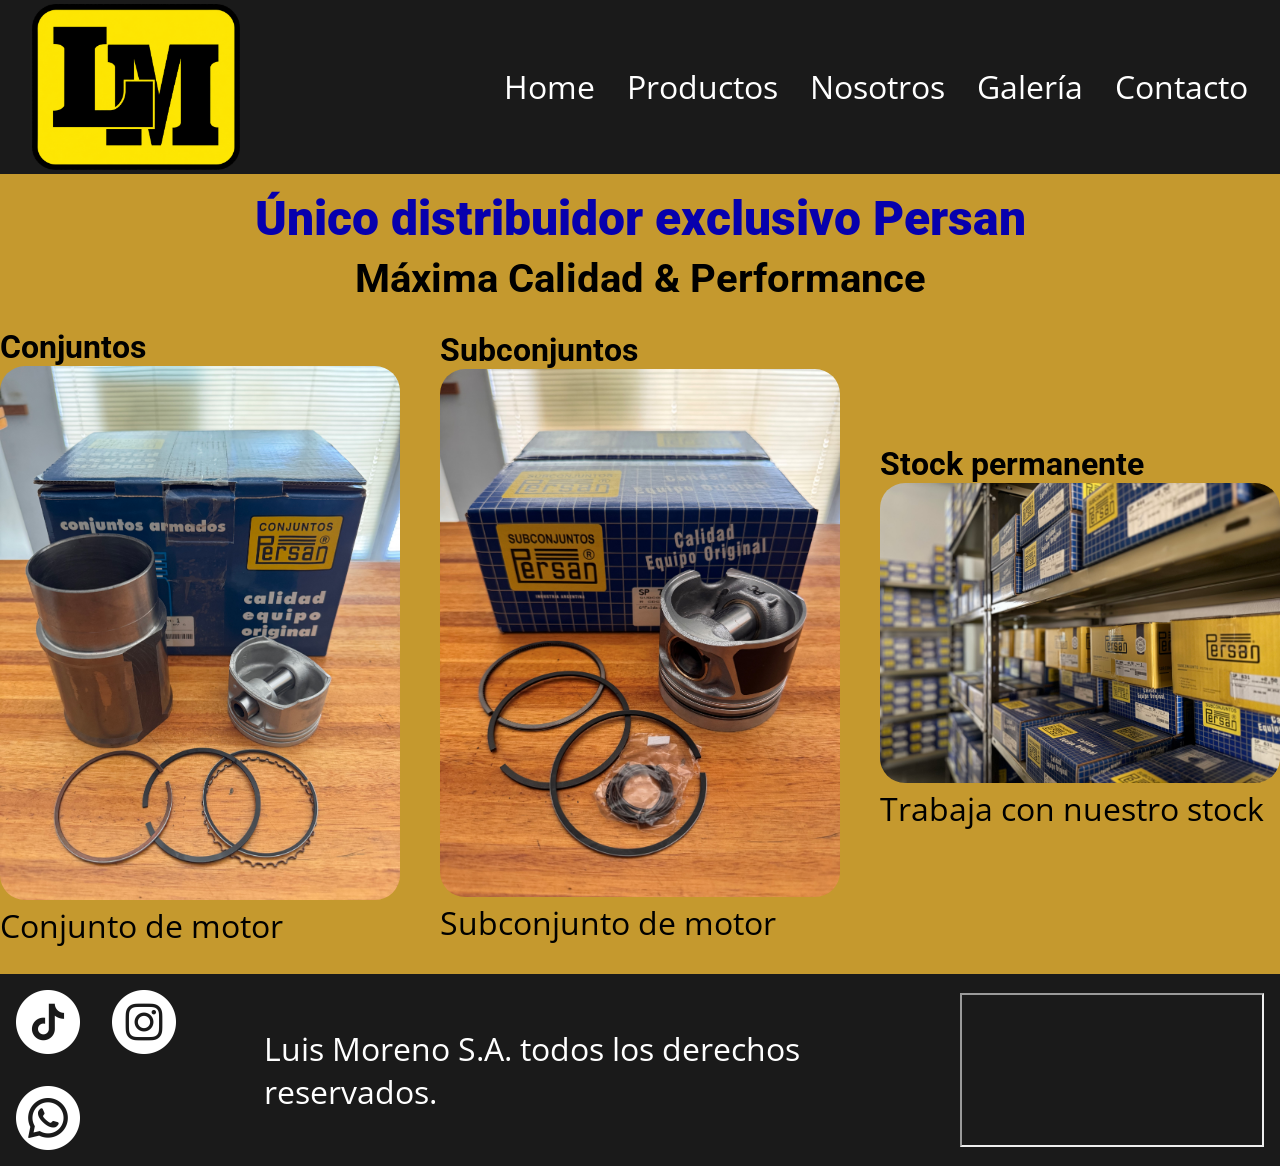
<file: index.html>
<!DOCTYPE html>
<html lang="es">

<head>
    <meta charset="UTF-8">
    <meta name="viewport" content="width=device-width, initial-scale=1.0">
    <title>Luis Moreno S.A. | Home</title>
    <link rel="stylesheet" href="./styles/styles.css">
</head>

<body>
    <!-- encabezado -->
    <header>
        <div class="logo">
            <img src="./assets/logoamarilloLM.png" alt="Logo de Luis Moreno S.A.">
        </div>

        <nav>
            <ul>
                <li>
                    <a href="#">Home</a>
                </li>
                <li>
                    <a href="./pages/productos.html">Productos</a>
                </li>
                <li>
                    <a href="./pages/nosotros.html">Nosotros</a>
                </li>
                <li>
                    <a href="./pages/galeria.html">Galería</a>
                </li>
                <li>
                    <a href="./pages/contacto.html">Contacto</a>
                </li>
            </ul>
        </nav>
    </header>

    <!-- Cuerpo principal -->
    <main>
        <h1 class="tituloprincipal">Único distribuidor exclusivo Persan</h1>



        <section class="sectionpar">
            <h2>Máxima Calidad & Performance</h2>

            <div class="contenedortarjetas">
                <article class="tarjetas">
                    <h3>Conjuntos</h3>
                    <figure>
                        <img src="./assets/cp754muestra.JPG" alt="conjunto contenido">
                    </figure>
                    <p>Conjunto de motor</p>
                </article>
                <article class="tarjetas">
                    <h3>Subconjuntos</h3>
                    <figure>
                        <img src="./assets/SP741muestra.jpg" alt="subconjunto contenido">
                    </figure>
                    <p>Subconjunto de motor</p>
                </article>
                <article class="tarjetas">
                    <h3>Stock permanente</h3>
                    <figure>
                        <img src="./assets/stock.JPG" alt="stocks de productos">
                    </figure>
                    <p>Trabaja con nuestro stock</p>
                </article>
            </div>


        </section>


    </main>
    <!-- pie -->
    <footer>
        <ul>
            <li>
                <a href="https://www.tiktok.com/login" target="_blank"> <img class="redes"
                        src="./assets/tik-toklogo.png" alt="Logo Tik Tok"></a>
            </li>
            <li>
                <a href="https://www.instagram.com/?hl=en" target="_blank"><img class="redes"
                        src="./assets/instagramlogo.png" alt="Logo Instagram"></a>
            </li>
            <li>
                <a href="https://wa.me/543489369798" target="_blank"><img class="redes" src="./assets/whatsapplogo.png"
                        alt="Logo Whatsapp"></a>
            </li>
        </ul>
        <p>Luis Moreno S.A. todos los derechos reservados.</p>
        <!-- iframe -->
        <iframe
            src="https://www.google.com/maps/embed?pb=!1m18!1m12!1m3!1d3300.8957076543043!2d-58.96464152350004!3d-34.1745840349633!2m3!1f0!2f0!3f0!3m2!1i1024!2i768!4f13.1!3m3!1m2!1s0x95bb722c31371b2f%3A0x3476637d0cc463c1!2sLuis%20Moreno%20S.A.%20Pistones%20Persan%20Distribuidor%20Nacional%20Mayorista!5e0!3m2!1ses!2sar!4v1793567367531!5m2!1ses!2sar"
            allowfullscreen="" loading="lazy" referrerpolicy="strict-origin-when-cross-origin"></iframe>
    </footer>
</body>

</html>
</file>
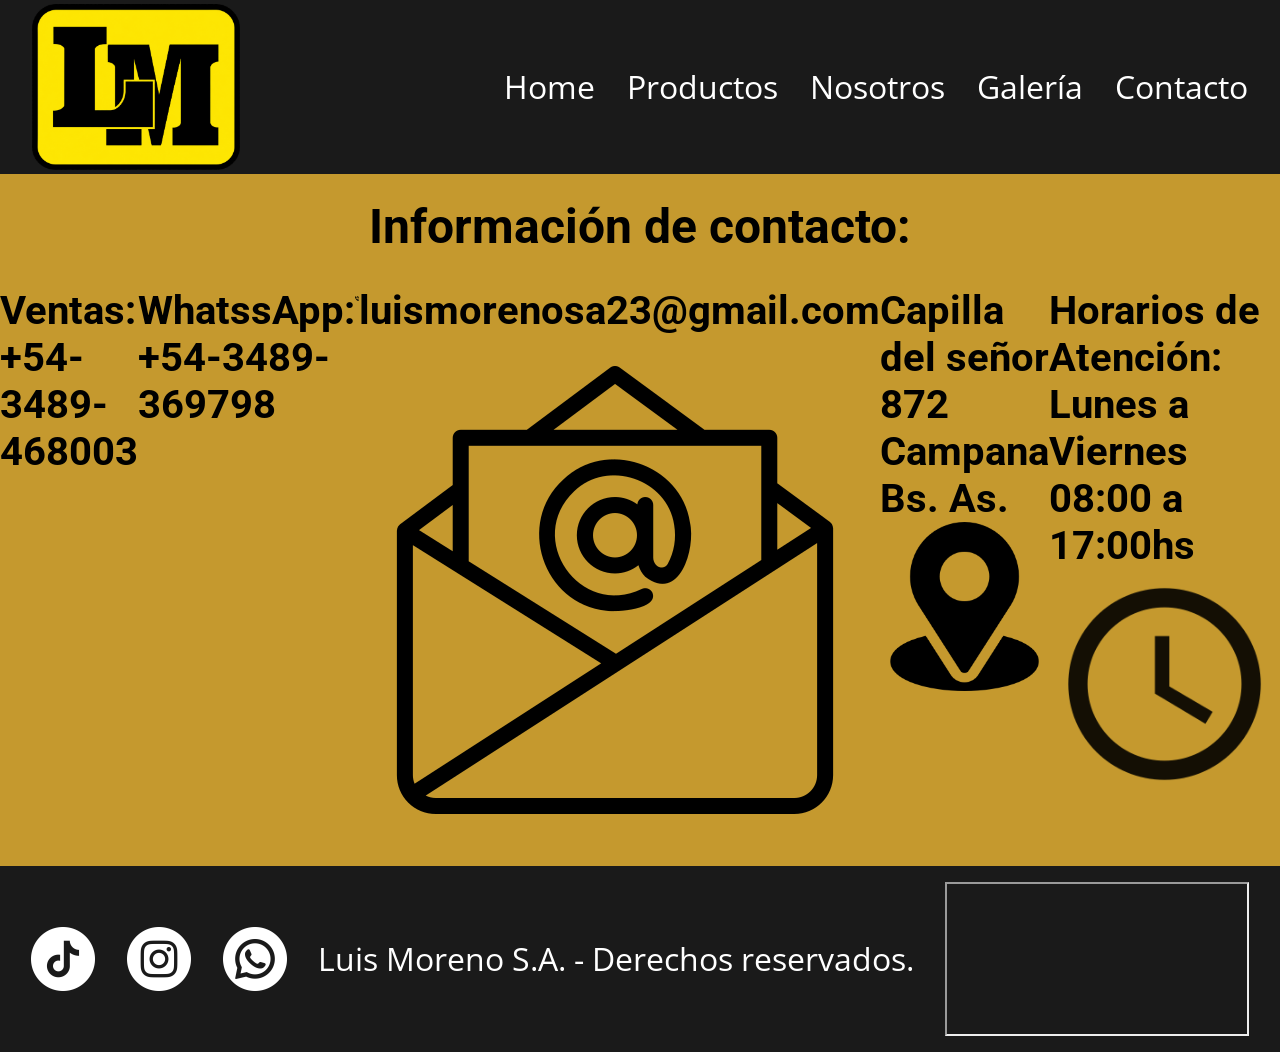
<file: pages/contacto.html>
<!DOCTYPE html>
<html lang="es">

<head>
    <meta charset="UTF-8">
    <meta name="viewport" content="width=device-width, initial-scale=1.0">
    <title>Luis Moreno S.A. | Contacto</title>
    <link rel="stylesheet" href="../styles/styles.css">
</head>

<body>
    <!-- encabezado -->
    <header>
        <div class="logo">
            <img src="../assets/logoamarilloLM.png" alt="Logo de Luis Moreno S.A.">
        </div>

        <nav>
            <ul>
                <li>
                    <a href="../index.html">Home</a>
                </li>
                <li>
                    <a href="./productos.html">Productos</a>
                </li>
                <li>
                    <a href="./nosotros.html">Nosotros</a>
                </li>
                <li>
                    <a href="./galeria.html">Galería</a>
                </li>
                <li>
                    <a href="#">Contacto</a>
                </li>
            </ul>
        </nav>
    </header>
    <main>
        <section class="sectioncontacto">
            <h1>Información de contacto:</h1>
            <div class="contenedorcontacto">
                <article class="contacto">
                    <h2>Ventas: +54-3489-468003</h2>
                    <h2>WhatssApp: +54-3489-369798</h2>
                    <figure>
                        <img src="../assets/telefonologo.png" alt="Logo telefonos de ventas">
                    </figure>
                </article>
                <article>
                    <h2>luismorenosa23@gmail.com</h2>
                    <figure>
                        <img src="../assets/correologo.png" alt="Logo correo electrónico">
                    </figure>
                </article>
                <article>
                    <h2>Capilla del señor 872 Campana Bs. As.</h2>
                    <figure>
                        <img src="../assets/ubicacionlogo.png" alt="Logo direccion de la empresa">
                    </figure>
                </article>
                <article>
                    <h2>Horarios de Atención: Lunes a Viernes 08:00 a 17:00hs</h2>
                    <figure>
                        <img src="../assets/horariologo.png" alt="Logo relog">
                    </figure>
                </article>
            </div>

        </section>

    </main>
    <!-- pie -->
    <footer>
        <ul>
            <li>
                <a href="https://www.tiktok.com/login" target="_blank"> <img class="redes"
                        src="../assets/tik-toklogo.png" alt="Logo Tik Tok"></a>
            </li>
            <li>
                <a href="https://www.instagram.com/?hl=en" target="_blank"><img class="redes"
                        src="../assets/instagramlogo.png" alt="Logo Instagram"></a>
            </li>
            <li>
                <a href="https://wa.me/543489369798" target="_blank"><img class="redes" src="../assets/whatsapplogo.png"
                        alt="Logo Whatsapp"></a>
            </li>
        </ul>
        <p>Luis Moreno S.A. - Derechos reservados.</p>
        <!-- iframe -->
        <iframe
            src="https://www.google.com/maps/embed?pb=!1m18!1m12!1m3!1d3300.8957076543043!2d-58.96464152350004!3d-34.1745840349633!2m3!1f0!2f0!3f0!3m2!1i1024!2i768!4f13.1!3m3!1m2!1s0x95bb722c31371b2f%3A0x3476637d0cc463c1!2sLuis%20Moreno%20S.A.%20Pistones%20Persan%20Distribuidor%20Nacional%20Mayorista!5e0!3m2!1ses!2sar!4v1793567367531!5m2!1ses!2sar"
            allowfullscreen="" loading="lazy" referrerpolicy="strict-origin-when-cross-origin"></iframe>
    </footer>
</body>

</html>
</file>
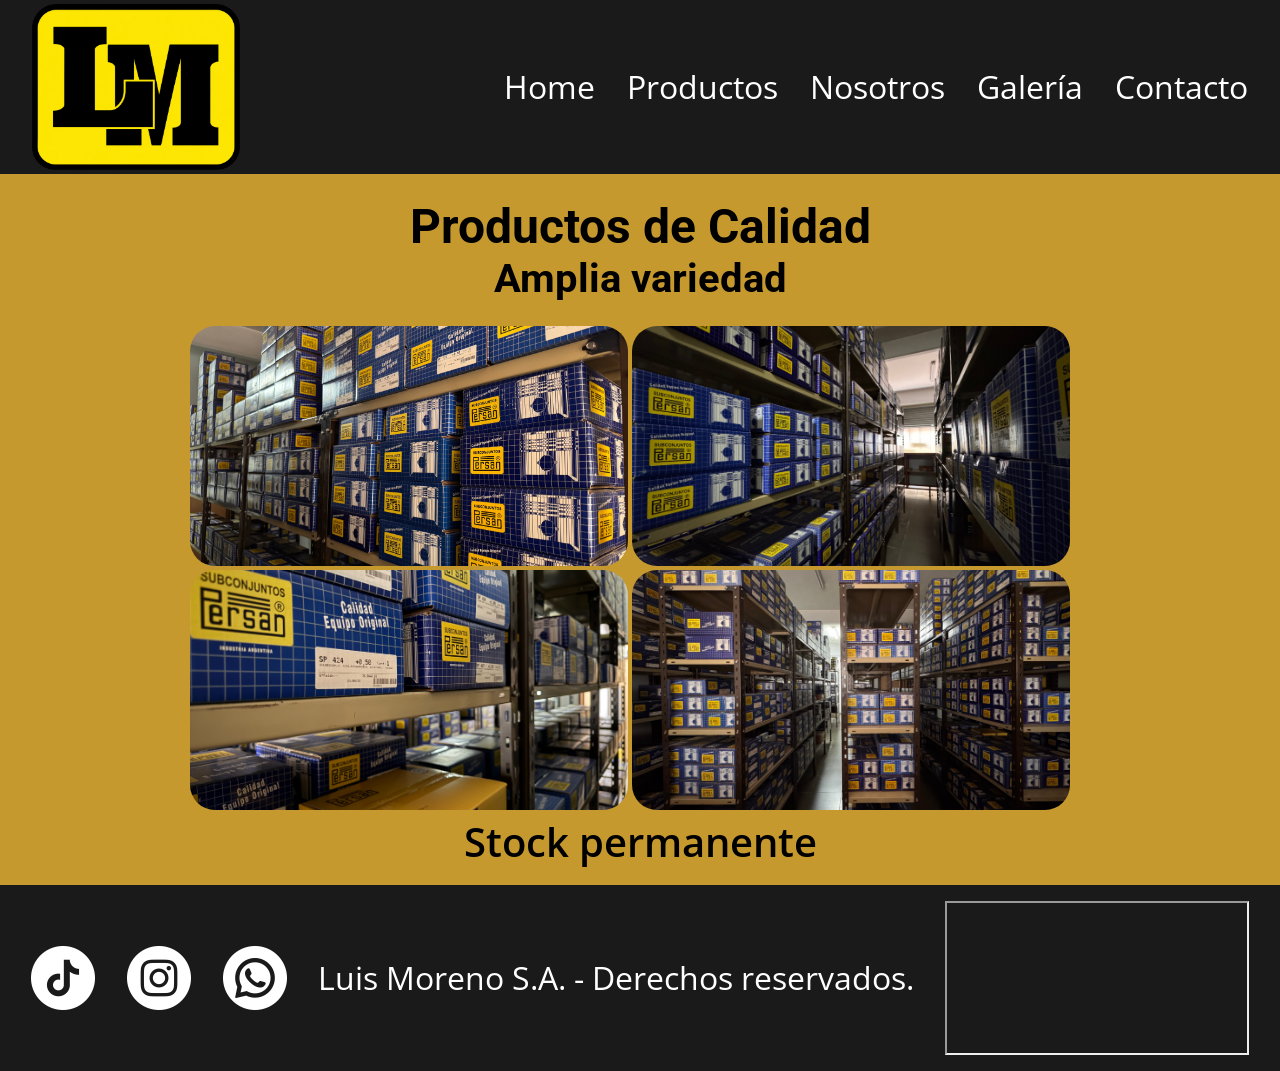
<file: pages/galeria.html>
<!DOCTYPE html>
<html lang="es">

<head>
    <meta charset="UTF-8">
    <meta name="viewport" content="width=device-width, initial-scale=1.0">
    <title>Luis Moreno S.A. | Galeria</title>
    <link rel="stylesheet" href="../styles/styles.css">
</head>

<body>
    <!-- encabezado -->
    <header>
        <div class="logo">
            <img src="../assets/logoamarilloLM.png" alt="Logo de Luis Moreno S.A.">
        </div>

        <nav>
            <ul>
                <li>
                    <a href="../index.html">Home</a>
                </li>
                <li>
                    <a href="./productos.html">Productos</a>
                </li>
                <li>
                    <a href="./nosotros.html">Nosotros</a>
                </li>
                <li>
                    <a href="#">Galería</a>
                </li>
                <li>
                    <a href="./contacto.html">Contacto</a>
                </li>
            </ul>
        </nav>
    </header>
    <main>
        <section class="sectiongaleria">
            <h1>Productos de Calidad</h1>
            <div class="contenedorgaleria">
                <article class="galeria">
                    <h2>Amplia variedad</h2>
                    <figure>
                        <img src="../assets/IMG_8369.JPG" alt="interior stock1">
                        <img src="../assets/IMG_8374.JPG" alt="interior stock2">
                        <img src="../assets/IMG_8375.JPG" alt="interior stock3">
                        <img src="../assets/IMG_E8371.JPG" alt="interior stock4">
                        <!-- pie de foto -->
                        <figcaption class="stock">Stock permanente</figcaption>
                    </figure>
                </article>
            </div>

        </section>
    </main>
    <!-- pie -->
    <footer>
        <ul>
            <li>
                <a href="https://www.tiktok.com/login" target="_blank"> <img class="redes"
                        src="../assets/tik-toklogo.png" alt="Logo Tik Tok"></a>
            </li>
            <li>
                <a href="https://www.instagram.com/?hl=en" target="_blank"><img class="redes"
                        src="../assets/instagramlogo.png" alt="Logo Instagram"></a>
            </li>
            <li>
                <a href="https://wa.me/543489369798" target="_blank"><img class="redes" src="../assets/whatsapplogo.png"
                        alt="Logo Whatsapp"></a>
            </li>
        </ul>
        <p>Luis Moreno S.A. - Derechos reservados.</p>
        <!-- iframe -->
        <iframe
            src="https://www.google.com/maps/embed?pb=!1m18!1m12!1m3!1d3300.8957076543043!2d-58.96464152350004!3d-34.1745840349633!2m3!1f0!2f0!3f0!3m2!1i1024!2i768!4f13.1!3m3!1m2!1s0x95bb722c31371b2f%3A0x3476637d0cc463c1!2sLuis%20Moreno%20S.A.%20Pistones%20Persan%20Distribuidor%20Nacional%20Mayorista!5e0!3m2!1ses!2sar!4v1793567367531!5m2!1ses!2sar"
            allowfullscreen="" loading="lazy" referrerpolicy="strict-origin-when-cross-origin"></iframe>
    </footer>
</body>

</html>
</file>
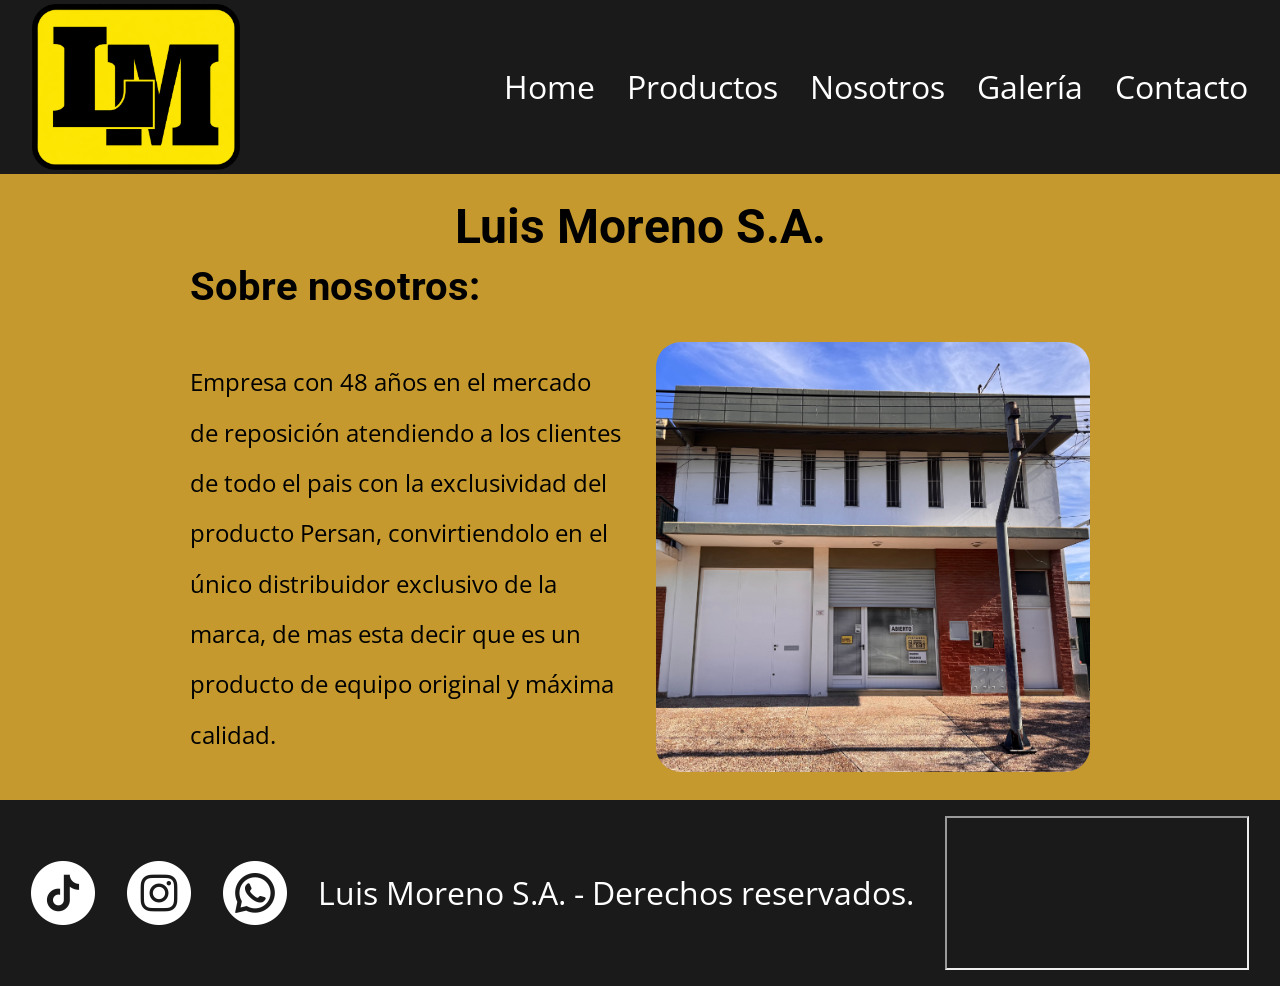
<file: pages/nosotros.html>
<!DOCTYPE html>
<html lang="es">

<head>
    <meta charset="UTF-8">
    <meta name="viewport" content="width=device-width, initial-scale=1.0">
    <title>Luis Moreno S.A. | Nosotros</title>
    <link rel="stylesheet" href="../styles/styles.css">
</head>

<body>
    <!-- encabezado -->
    <header>
        <div class="logo">
            <img src="../assets/logoamarilloLM.png" alt="Logo de Luis Moreno S.A.">
        </div>

        <nav>
            <ul>
                <li>
                    <a href="../index.html">Home</a>
                </li>
                <li>
                    <a href="./productos.html">Productos</a>
                </li>
                <li>
                    <a href="#">Nosotros</a>
                </li>
                <li>
                    <a href="./galeria.html">Galería</a>
                </li>
                <li>
                    <a href="./contacto.html">Contacto</a>
                </li>
            </ul>
        </nav>
    </header>
    <main>
        <section CLASS="sectionnosotros">
            <h1>Luis Moreno S.A.</h1>
            <div class="contenedornosotros">
                <article class="nosotros">
                    <h2>Sobre nosotros:</h2>
                    <figure>
                        <img src="../assets/frentelocal.JPG" alt="foto del local visto desde exterior">
                    </figure>
                    <p>Empresa con 48 años en el mercado de reposición atendiendo a los clientes de todo el pais
                        con la exclusividad del producto Persan, convirtiendolo en el único distribuidor exclusivo de la
                        marca,
                        de
                        mas esta decir que
                        es un producto de equipo original y máxima calidad.</p>
                </article>

            </div>



        </section>

    </main>
    <!-- pie -->
    <footer>
        <ul>
            <li>
                <a href="https://www.tiktok.com/login" target="_blank"> <img class="redes"
                        src="../assets/tik-toklogo.png" alt="Logo Tik Tok"></a>
            </li>
            <li>
                <a href="https://www.instagram.com/?hl=en" target="_blank"><img class="redes"
                        src="../assets/instagramlogo.png" alt="Logo Instagram"></a>
            </li>
            <li>
                <a href="https://wa.me/543489369798" target="_blank"><img class="redes" src="../assets/whatsapplogo.png"
                        alt="Logo Whatsapp"></a>
            </li>
        </ul>
        <p>Luis Moreno S.A. - Derechos reservados.</p>
        <!-- iframe -->
        <iframe
            src="https://www.google.com/maps/embed?pb=!1m18!1m12!1m3!1d3300.8957076543043!2d-58.96464152350004!3d-34.1745840349633!2m3!1f0!2f0!3f0!3m2!1i1024!2i768!4f13.1!3m3!1m2!1s0x95bb722c31371b2f%3A0x3476637d0cc463c1!2sLuis%20Moreno%20S.A.%20Pistones%20Persan%20Distribuidor%20Nacional%20Mayorista!5e0!3m2!1ses!2sar!4v1793567367531!5m2!1ses!2sar"
            allowfullscreen="" loading="lazy" referrerpolicy="strict-origin-when-cross-origin"></iframe>
    </footer>
</body>

</html>
</file>
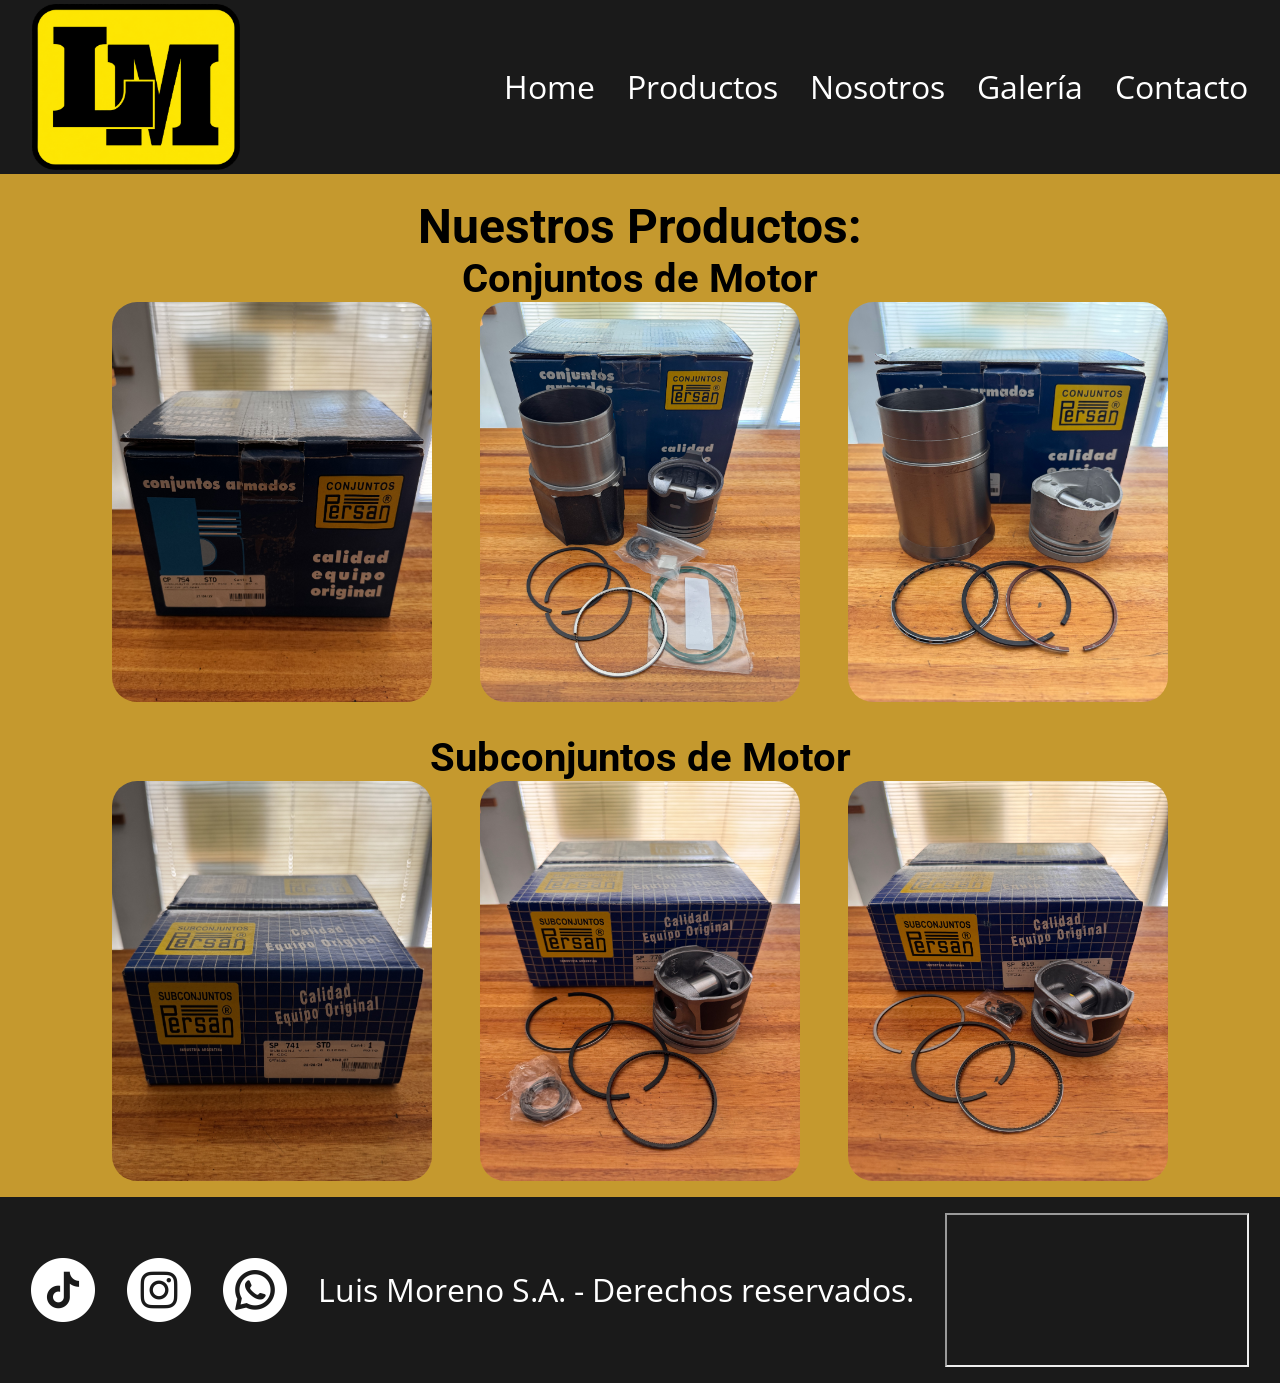
<file: pages/productos.html>
<!DOCTYPE html>
<html lang="es">

<head>
    <meta charset="UTF-8">
    <meta name="viewport" content="width=device-width, initial-scale=1.0">
    <title>Luis Moreno S.A. | Productos</title>
    <link rel="stylesheet" href="../styles/styles.css">
</head>

<body>
    <!-- encabezado -->
    <header>
        <div class="logo">
            <img src="../assets/logoamarilloLM.png" alt="Logo de Luis Moreno S.A.">
        </div>

        <nav>
            <ul>
                <li>
                    <a href="../index.html">Home</a>
                </li>
                <li>
                    <a href="#">Productos</a>
                </li>
                <li>
                    <a href="./nosotros.html">Nosotros</a>
                </li>
                <li>
                    <a href="./galeria.html">Galería</a>
                </li>
                <li>
                    <a href="./contacto.html">Contacto</a>
                </li>
            </ul>
        </nav>
    </header>
    <main>
        <section class="sectionproductos">
            <h1>Nuestros Productos:</h1>
            <div class="contenedorproductos">
                <article class="conjuntosdemotor">
                    <h2>Conjuntos de Motor</h2>
                    <figure>
                        <img src="../assets/CP754.jpg" alt="Presentacion conjunto de motor1">
                        <img src="../assets/CP342.JPG" alt="Presentacion conjunto de motor2">
                        <img src="../assets/CP197-5.JPG" alt="Presentacion conjunto de motor3">
                    </figure>
                </article>
                <article class="subconjuntosdemotor">
                    <h2>Subconjuntos de Motor</h2>
                    <figure>
                        <img src="../assets/SP741.jpg" alt="Presentacion subconjunto de motor1">
                        <img src="../assets/SP770.JPG" alt="Presentacion subconjunto de motor2">
                        <img src="../assets/SP919.JPG" alt="Presentacion subconjunto de motor3">
                    </figure>
                </article>
            </div>




        </section>
    </main>
    <!-- pie -->
    <footer>
        <ul>
            <li>
                <a href="https://www.tiktok.com/login" target="_blank"> <img class="redes"
                        src="../assets/tik-toklogo.png" alt="Logo Tik Tok"></a>
            </li>
            <li>
                <a href="https://www.instagram.com/?hl=en" target="_blank"><img class="redes"
                        src="../assets/instagramlogo.png" alt="Logo Instagram"></a>
            </li>
            <li>
                <a href="https://wa.me/543489369798" target="_blank"><img class="redes" src="../assets/whatsapplogo.png"
                        alt="Logo Whatsapp"></a>
            </li>
        </ul>
        <p>Luis Moreno S.A. - Derechos reservados.</p>
        <!-- iframe -->
        <iframe
            src="https://www.google.com/maps/embed?pb=!1m18!1m12!1m3!1d3300.8957076543043!2d-58.96464152350004!3d-34.1745840349633!2m3!1f0!2f0!3f0!3m2!1i1024!2i768!4f13.1!3m3!1m2!1s0x95bb722c31371b2f%3A0x3476637d0cc463c1!2sLuis%20Moreno%20S.A.%20Pistones%20Persan%20Distribuidor%20Nacional%20Mayorista!5e0!3m2!1ses!2sar!4v1793567367531!5m2!1ses!2sar"
            allowfullscreen="" loading="lazy" referrerpolicy="strict-origin-when-cross-origin"></iframe>
    </footer>
</body>

</html>
</file>
<file: styles/styles.css>
/*fuente opens sans*/
@import url('https://fonts.googleapis.com/css2?family=Open+Sans:ital,wght@0,300..800;1,300..800&y=swap');
/* fuente roboto */
@import url('https://fonts.googleapis.com/css2?family=Roboto:ital,wght@0,100..900;1,100..900&display=swap');
/* fuente importada de googlefonts Roboto - Open Sans */
/* fuente raiz */

/* Reseteo */
* {
    margin: 0;
    padding: 0;
    box-sizing: border-box;
}

html {
    font-size: 62. 5%;
}

/* agregar tipografia */
h1,
h2,
h3 {
    font-family: "Roboto", sans-serif;
}

/* tamaños de fuente */
h1 {
    font-size: 3rem;
}

h2 {
    font-size: 2.5rem;
}

h3 {
    font-size: 2rem;
}

/* Para el ancho maximo de las imagenes */
img {
    max-width: 100%;
    height: auto;
}

header {
    background-color: #1A1A1A;
    display: flex;
    justify-content: space-between;
    align-items: center;
    padding-right: 2rem;
}

ul {
    display: flex;
    gap: 2rem;
    flex-wrap: wrap;
}

.logo {
    width: 15rem;
    padding-top: 0.25rem;
    padding-left: 2rem;
}

/* sacar bullets */
ul {
    list-style: none;
}

/* color del texto */
a {
    color: #FFFFFF;
    text-decoration: none;
    font-family: "Open Sans", sans-serif;
    font-size: 2rem;
}

main {
    display: flex;
    flex-direction: column;
    align-items: center;
    margin-top: 1rem;
}

body {
    background-color: #C5992E;
}

p {
    font-family: "Open Sans", sans-serif;
    font-size: 2rem;
}

.stock {
    font-family: "Open Sans", sans-serif;
    font-size: 2.5rem;
    font-weight: 600;
}

.tituloprincipal {
    color: #0700AD;
    font-weight: 900;
}


.sectionpar {
    display: flex;
    flex-direction: column;
    align-items: center;
    margin-top: 0.5rem;
}

/* propiedades de flex*/
.contenedortarjetas {
    height: 40rem;
    /*llamo propiedades*/
    display: flex;
    /* se aplica al padre de lo que quiero distribuir*/
    flex-direction: row;
    /* distribuye los elementos a lo largo del eje principal en este caso es horizontal por defecto row*/
    justify-content: space-around;
    /*distribuye los elementos sobre el eje secundario en este caso es vertical*/
    align-items: center;
    /*genera espacios flex*/
    gap: 2.5rem;
    margin-top: 1rem;
}

/* para aplicar esquinas redondeadas a una imagen*/
.contenedortarjetas figure img {
    border-radius: 25px;
}

.tarjetas {
    width: 25rem;

}


/* SECCION PRODUCTOS */

.sectionproductos {
    display: flex;
    flex-direction: column;
    align-items: center;
    margin-top: 0.5rem;
    width: 100%;
}

.contenedorproductos {
    display: flex;
    flex-direction: column;
    align-items: center;
    gap: 2rem;
    width: 100%;
}

.conjuntosdemotor {
    width: 100%;
    text-align: center;
}

.subconjuntosdemotor {
    width: 100%;
    text-align: center;
}

.contenedorproductos figure {
    display: flex;
    flex-direction: row;
    justify-content: center;
    /* separacion entre fotos*/
    gap: 3rem;
    width: 100%;
}

.contenedorproductos figure img {
    flex: 1;
    max-width: 320px;
    height: 400px;
    /* para aplicar esquinas redondeadas a una imagen*/
    border-radius: 25px;
}


/* SECCION NOSOTROS */

.sectionnosotros {
    display: flex;
    flex-direction: column;
    align-items: center;
    margin-top: 0.5rem;
}

.contenedornosotros {
    margin-top: 0.5rem;
    margin-bottom: 0.5rem;
    display: flex;
    justify-content: center;
    width: 100%;
}


.nosotros {
    display: flex;
    flex-direction: row-reverse;
    /* Pone el <p> a la izquierda y el <figure> a la derecha */
    flex-wrap: wrap;
    /* Permite acomodarse si la pantalla es chica */
    align-items: center;
    /* Centra verticalmente el texto con la imagen */
    justify-content: center;
    gap: 2rem;
    /* Espacio entre el texto y la foto */
    max-width: 1000px;
    width: 90%;
    ;
}

/* El título queda arriba ocupando todo el ancho */
.nosotros h2 {
    width: 100%;
    text-align: left;
}

/* Bloque del texto a la izquierda */
.nosotros p {
    flex: 1;
    min-width: 280px;
    line-height: 2.1;
    font-size: 1.50rem;
}

/* Bloque de la imagen a la derecha */
.nosotros figure {
    flex: 1;
    min-width: 280px;
    max-width: 450px;
    margin: 0;
    padding: 0;
}

.nosotros figure img {
    width: 100%;
    height: auto;
    border-radius: 25px;
}


/* SECCION GALERIA */

.sectiongaleria {
    display: flex;
    flex-direction: column;
    align-items: center;
    margin-top: 0.5rem;
    width: 100%;
}

.contenedorgaleria {
    display: flex;
    justify-content: center;
    width: 100%;

}

.galeria {
    display: flex;
    flex-direction: row;
    flex-wrap: wrap;
    /* Permite que la 3ra y 4ta pasen a la 2da fila */
    justify-content: center;
    gap: 1.5rem;
    max-width: 900px;
    width: 90%;
    margin: 0;
    padding: 0;
}

.galeria img {
    /* 50% del ancho restando la mitad del espacio de separación (gap) */
    width: calc(50% - 0.75rem);
    height: 240px;
    object-fit: cover;
    border-radius: 25px;
}

.stock {
    display: flex;
    justify-content: center;
}

/* SECCION CONTACTO */
.sectioncontacto {
    display: flex;
    flex-direction: column;
    align-items: center;
    margin-top: 0.5rem;
    width: 100%;
}

.sectioncontacto h1 {
    font-size: 3rem;
    text-align: center;
    margin-bottom: 2rem;
}

.contenedorcontacto {
    display: flex;
    justify-content: center;
    width: 100%;
}

.contacto {
    display: flex;
}


footer {
    margin-top: 1rem;
    background-color: #1A1A1A;
    color: #FFFFFF;
    padding: 1rem;
    display: flex;
    justify-content: space-around;
    align-items: center;

    .redes {
        display: flex;
        align-items: center;
        gap: 2rem;
        width: 4rem;
    }
}
</file>
